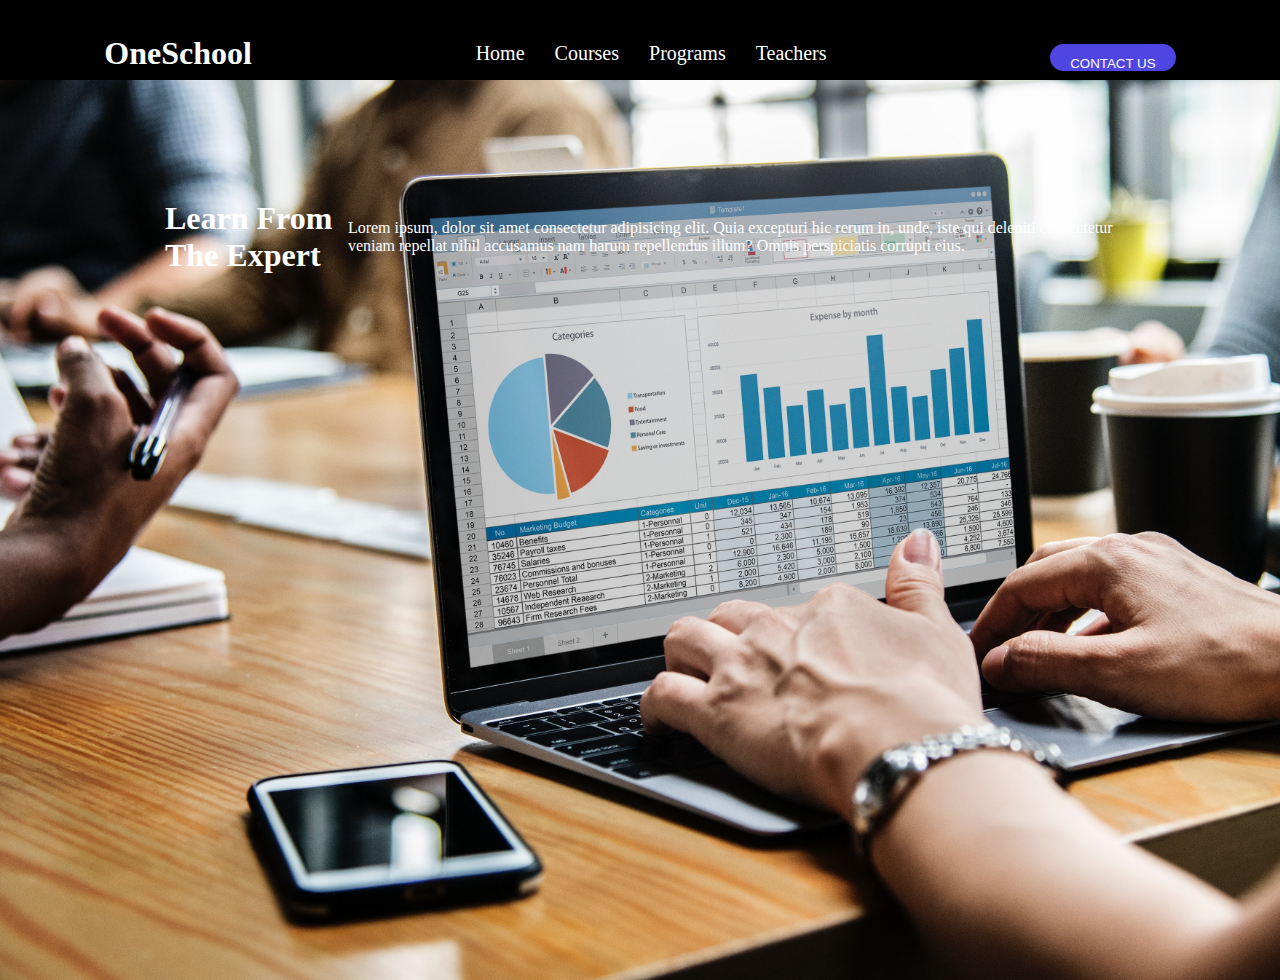
<file: index.html>
<!DOCTYPE html>
<html lang="pt-br">
<head>
    <meta charset="UTF-8">
    <meta name="viewport" content="width=device-width, initial-scale=1.0">
    <meta http-equiv="X-UA-Compatible" content="ie=edge">
    <link rel="stylesheet" href="style.css">
    <title>colorlib</title>
</head>
<body>
    <nav>
        <div class="div-intro">
           <a href=""><h1>OneSchool</h1></a> 
        </div>

        <ul>
           <a href=""><li>Home</li></a> 
           <a href=""><li>Courses</li></a> 
           <a href=""><li>Programs</li></a> 
           <a href=""><li>Teachers</li></a> 
        </ul>

        <div>
            <button>CONTACT US</button>
        </div>
    </nav>
    
    <main>
        <div class="div-h1">
            <h1>Learn From The Expert</h1>
            <p>Lorem ipsum, dolor sit amet consectetur adipisicing elit. Quia excepturi hic rerum in, unde, iste qui deleniti consectetur veniam repellat nihil accusamus nam harum repellendus illum? Omnis perspiciatis corrupti eius.</p>
        </div>
    </main>
    
</body>
</html>
</file>
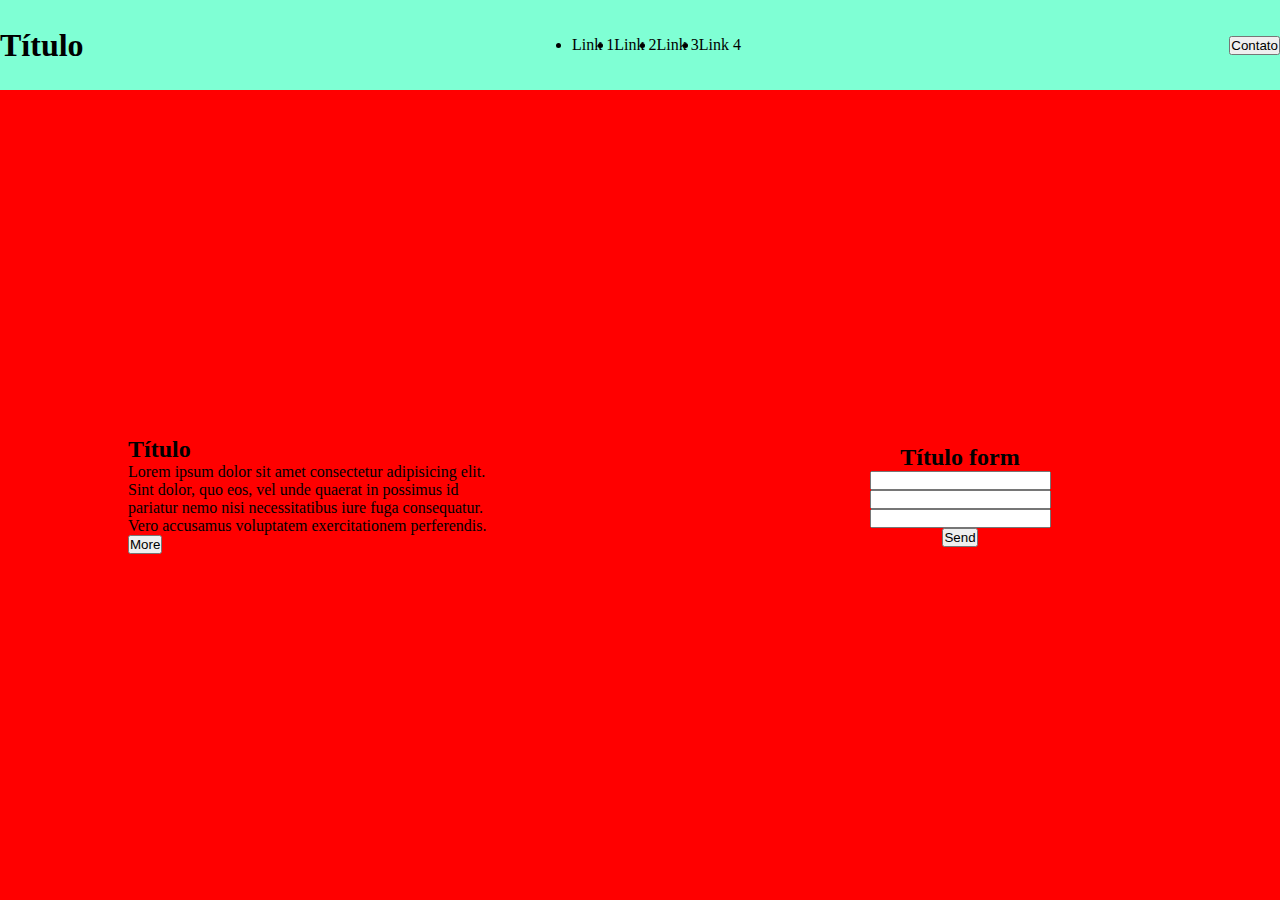
<file: Aula7-OneSchool/index.html>
<!DOCTYPE html>
<html lang="pt-br">
<head>
    <meta charset="UTF-8">
    <meta name="viewport" content="width=device-width, initial-scale=1.0">
    <meta http-equiv="X-UA-Compatible" content="ie=edge">
    <link rel="stylesheet" href="css/style.css">
    <title>OneSchool</title>
</head>
<body>
    <main class="box-height">
        <header class="flex-j-between">
            <h1>Título</h1>
            <ul class="flex-j-between">
                <li>Link 1</li>
                <li>Link 2</li>
                <li>Link 3</li>
                <li>Link 4</li>
            </ul>
            <button>Contato</button>
        </header>
        <section class="flex-j-araund">
            <article class="box-width">
                <h2>Título</h2>
                <P>Lorem ipsum dolor sit amet consectetur adipisicing elit. Sint dolor, quo eos, vel unde quaerat in possimus id pariatur nemo nisi necessitatibus iure fuga consequatur. Vero accusamus voluptatem exercitationem perferendis.</P>
                <button>More</button>  
            </article>
                <form action="#" class="flex-j-araund flex-d-column box-width">
                    <h2>Título form</h2>
                    <input type="text" name="" id="">
                    <input type="text" name="" id="">
                    <input type="text" name="" id="">
                    <button>Send</button>
                </form>
        </section>
    </main>
</body>
</html>
</file>
<file: style.css>
* {
    margin: 0;
    padding: 0;
}
body {
    background-color: black;
    color: white;

}
nav {
    display: flex;
    justify-content: space-around;
    padding-top: 27px;
}
nav a{
    text-decoration: none;
    color: white;
}

.div-intro  {
    display: flex;
    align-items: center;
    
}
.div-intro a {
    text-decoration: none;
    color: white;
}

nav ul {
    display: flex;
    list-style-type: none;

}
nav li {
    padding: 15px;
    font-size: 20px;

}
div button {
    padding-left: 20px;
    padding-right: 20px;
    padding-top: 12px;
}
button {
    margin-top: 17px;
    border-radius: 15px;
    border: none;
    background: #4f45e3;
    color: white;
}

main {
    background-image: url(./img/img-fundo.jpg);
    background-size: cover;
    height: 100vh;
    
}

.div-h1 {
   display: flex;
   align-items: center;
   padding: 120px 165px;
</file>
<file: Aula7-OneSchool/css/style.css>
* {
    margin: 0;
    padding: 0;
}
main {
    background-color: aquamarine;
}
.flex-j-between {
    display: flex;
    justify-content: space-between;
    align-items: center;
}
.flex-j-araund {
    display: flex;
    justify-content: space-around;
    align-items: center;
}
.flex-d-column {
    flex-direction: column;
}
.box-width {
    width: 30vw;
} 
.box-height {
    height: 100vh;
}
header {
    height: 10vh;
}
section {
    background-color: red;
    height: 90vh;
}
</file>
